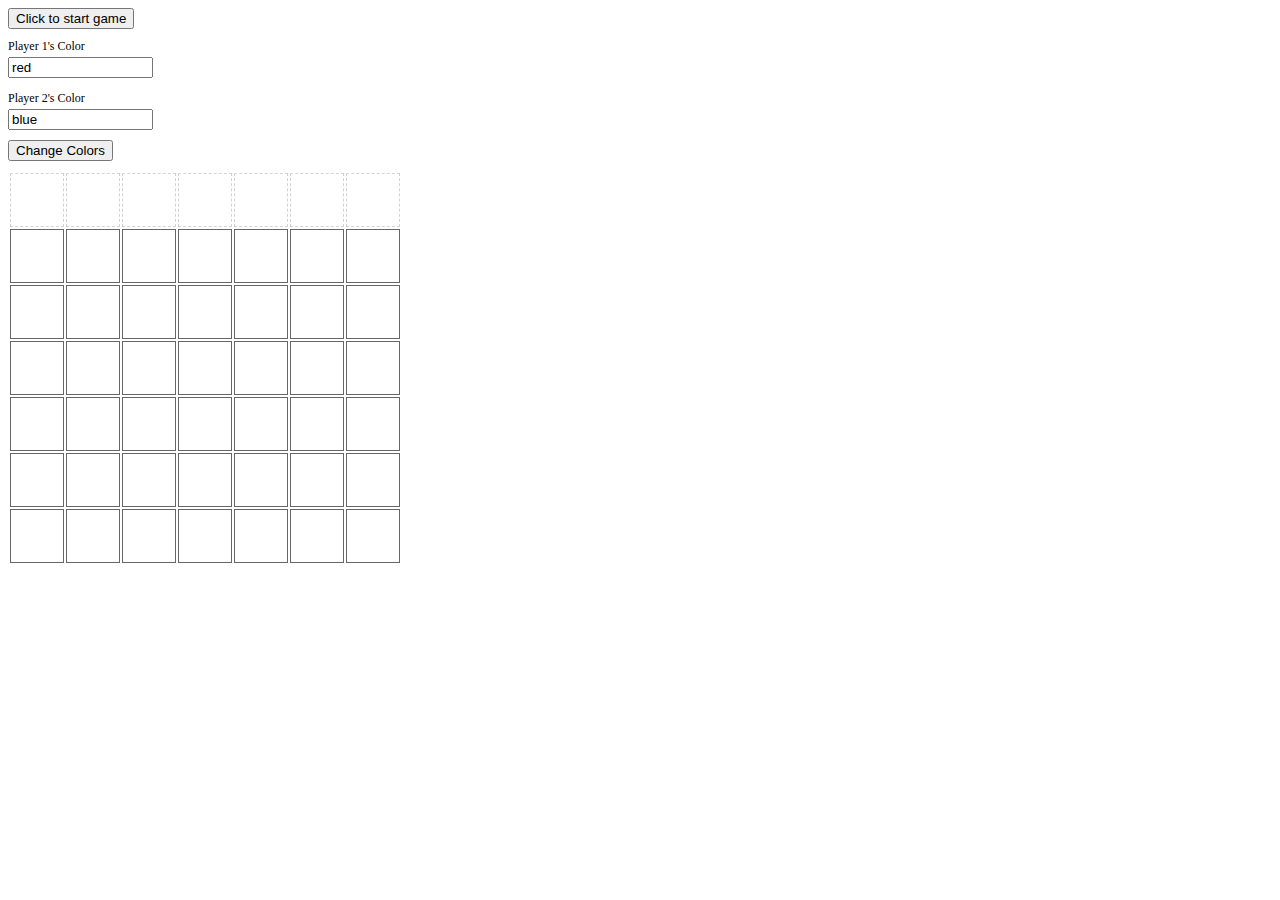
<file: Unit12/Unit12-2/connect-four-oo/index.html>
<!doctype html>
<head>
  <title>Connect 4</title>
  <link href="connect4.css" rel="stylesheet">
</head>
<body>
<div class="form-div">
  <form action="" id="input-form" >
    <label for="ply1">Player 1's Color</label>
    <input type="text"   value="red" size = "15" name="player1color" id="ply1">
    <label for="ply2">Player 2's Color</label>
    <input type="text"   value= "blue" size = "15" name="player2color" id="ply2">
    <input type="submit" value="Change Colors">
  </form>
</div>
<div id="game">
  <table id="board"></table>
</div>

<script src="connect4.js"></script>

</body>
</html>
</file>
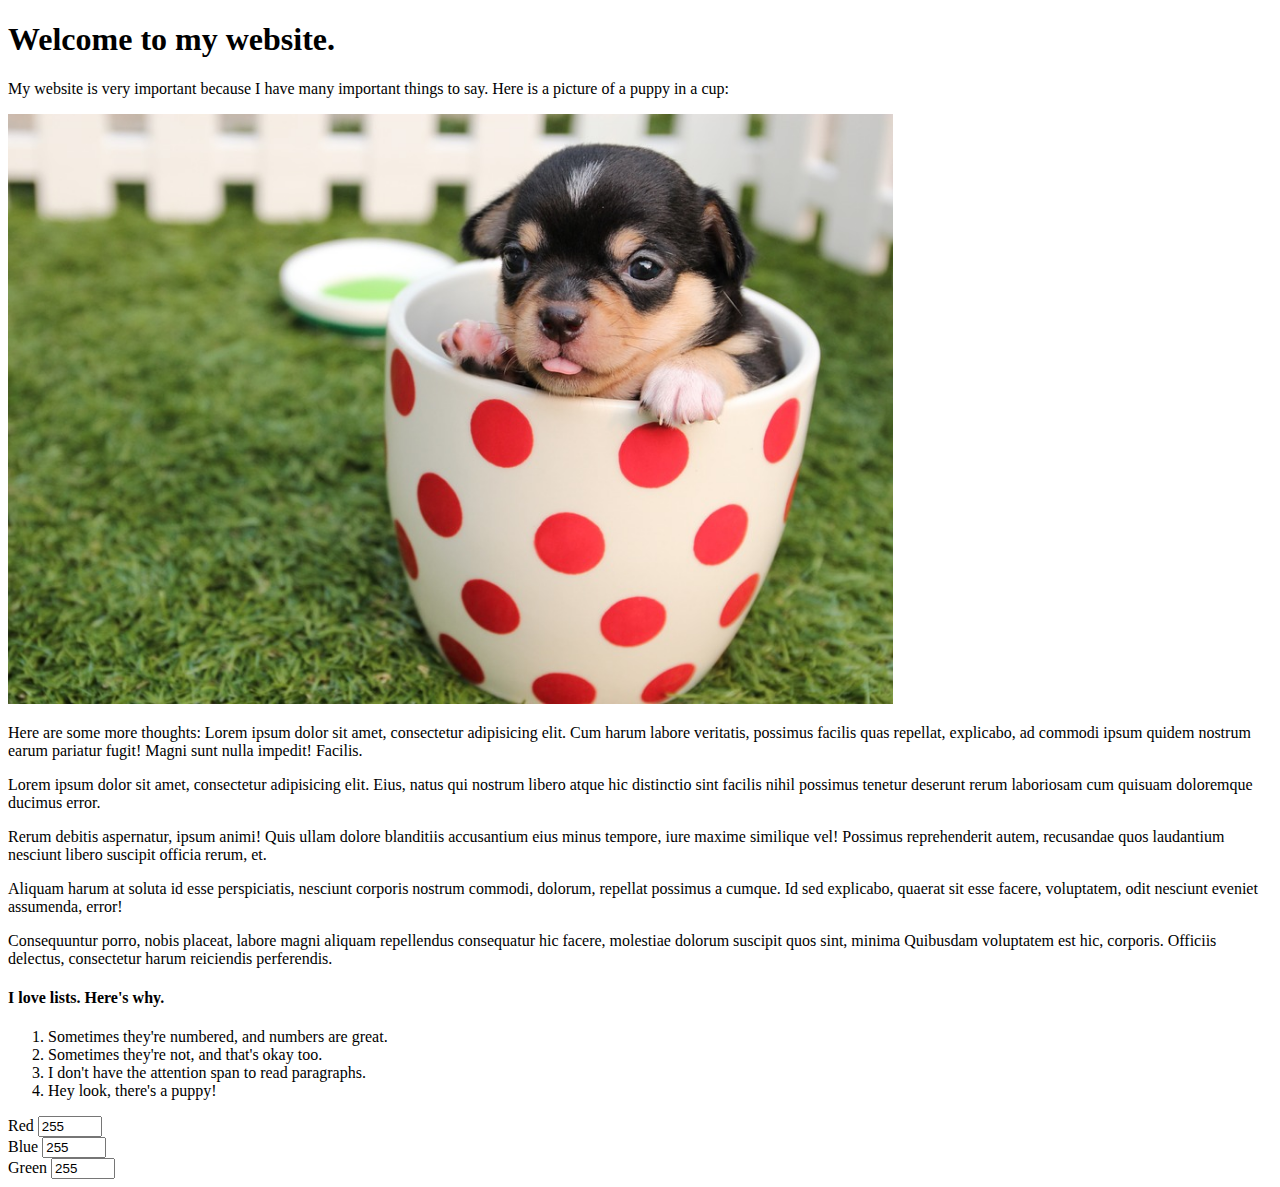
<file: Unit13/Unit13-1/jquery-dom/index.html>
<!DOCTYPE html>
<html lang="en">
  <head>
    <meta charset="UTF-8" />
    <title>Document</title>
    <!-- <link rel="stylesheet"
        href="https://unpkg.com/bootstrap/dist/css/bootstrap.css"> -->
    <link
      rel="stylesheet"
      href="https://cdn.jsdelivr.net/npm/bootstrap@4.5.3/dist/css/bootstrap.min.css"
      integrity="sha384-TX8t27EcRE3e/ihU7zmQxVncDAy5uIKz4rEkgIXeMed4M0jlfIDPvg6uqKI2xXr2"
      crossorigin="anonymous"
    />
    <style>
      img {
        max-width: 70%;
      }

      .image-center {
        display: block;
        margin: 10px auto;
      }
    </style>
  </head>

  <body>
    <div class="container">
      <h1 id="title" class="text-center">Welcome to my website.</h1>
      <div class="row">
        <article class="col-sm-8">
          <p>
            My website is very important because I have many important things to
            say. Here is a picture of a puppy in a cup:
          </p>
          <img src="pup-in-cup.jpg" alt="Puppy in Cup" />
          <p>
            Here are some more thoughts: Lorem ipsum dolor sit amet, consectetur
            adipisicing elit. Cum harum labore veritatis, possimus facilis quas
            repellat, explicabo, ad commodi ipsum quidem nostrum earum pariatur
            fugit! Magni sunt nulla impedit! Facilis.
          </p>
          <p>
            Lorem ipsum dolor sit amet, consectetur adipisicing elit. Eius,
            natus qui nostrum libero atque hic distinctio sint facilis nihil
            possimus tenetur deserunt rerum laboriosam cum quisuam doloremque
            ducimus error.
          </p>
          <p>
            Rerum debitis aspernatur, ipsum animi! Quis ullam dolore blanditiis
            accusantium eius minus tempore, iure maxime similique vel! Possimus
            reprehenderit autem, recusandae quos laudantium nesciunt libero
            suscipit officia rerum, et.
          </p>
          <p>
            Aliquam harum at soluta id esse perspiciatis, nesciunt corporis
            nostrum commodi, dolorum, repellat possimus a cumque. Id sed
            explicabo, quaerat sit esse facere, voluptatem, odit nesciunt
            eveniet assumenda, error!
          </p>
          <p>
            Consequuntur porro, nobis placeat, labore magni aliquam repellendus
            consequatur hic facere, molestiae dolorum suscipit quos sint, minima
            Quibusdam voluptatem est hic, corporis. Officiis delectus,
            consectetur harum reiciendis perferendis.
          </p>
        </article>
        <aside class="col-sm-4">
          <h4>I love lists. Here's why.</h4>
          <ol>
            <li>Sometimes they're numbered, and numbers are great.</li>
            <li>Sometimes they're not, and that's okay too.</li>
            <li>I don't have the attention span to read paragraphs.</li>
            <li>Hey look, there's a puppy!</li>
          </ol>
        </aside>
      </div>
      <div class="row mb-5">
        <div class="col-sm-4">
          Red
          <input
            class="form-control"
            type="number"
            min="0"
            max="255"
            value="255"
          />
        </div>
        <div class="col-sm-4">
          Blue
          <input
            class="form-control"
            type="number"
            min="0"
            max="255"
            value="255"
          />
        </div>
        <div class="col-sm-4">
          Green
          <input
            class="form-control"
            type="number"
            min="0"
            max="255"
            value="255"
          />
        </div>
      </div>
    </div>
    <!-- <script src="https://code.jquery.com/jquery-3.3.1.js"></script> -->

    <script
      src="https://code.jquery.com/jquery-3.5.1.slim.min.js"
      integrity="sha384-DfXdz2htPH0lsSSs5nCTpuj/zy4C+OGpamoFVy38MVBnE+IbbVYUew+OrCXaRkfj"
      crossorigin="anonymous"
    ></script>
    <script
      src="https://cdn.jsdelivr.net/npm/popper.js@1.16.1/dist/umd/popper.min.js"
      integrity="sha384-9/reFTGAW83EW2RDu2S0VKaIzap3H66lZH81PoYlFhbGU+6BZp6G7niu735Sk7lN"
      crossorigin="anonymous"
    ></script>
    <script
      src="https://cdn.jsdelivr.net/npm/bootstrap@4.5.3/dist/js/bootstrap.min.js"
      integrity="sha384-w1Q4orYjBQndcko6MimVbzY0tgp4pWB4lZ7lr30WKz0vr/aWKhXdBNmNb5D92v7s"
      crossorigin="anonymous"
    ></script>
    <script>
      //                      Add your code here
      //^^^^^^^^^^^^^^^^^^^^^^^^^Exercise Code^^^^^^^^^^^^^^^^^^^^^^^^^^^^^^^^^^

      //** wait for DOM to be loaded
      $(function () {
        console.log("Let's get ready to party with jQuery");

        //** rest of exercise assumed to wait for DOM loaded also

        //** add class to img(s)
        $("article img").addClass("image-center");
        //** remove last paragraph
        $("p").last().remove();
        //** Set title font size to random number 0-100
        $("h1").css("font-size", Math.floor(Math.random() * 100 + 1));
        //** add item to list
        $("ol").append("<li>This LI added</li>");
        //** empty aside replace content with paragraph
        $("aside").html("<p>The list was unwanted. I am sorry.</p>");
        //** set event listener on grand parent of input control
        $(".row.mb-5").on("blur", ".form-control", function (event) {
          //** change body background color based on inout controls
          const valRed = $(".form-control").eq(0).val();
          const valGreen = $(".form-control").eq(1).val();
          const valBlue = $(".form-control").eq(2).val();
          $("body").css(
            "background-color",
            `rgb(${valRed},${valGreen},${valBlue})`
          );
        });
        //** remove image when clicked on
        $("img").on("click", function () {
          $(this).remove();
        });
      });
    </script>
  </body>
</html>
</file>
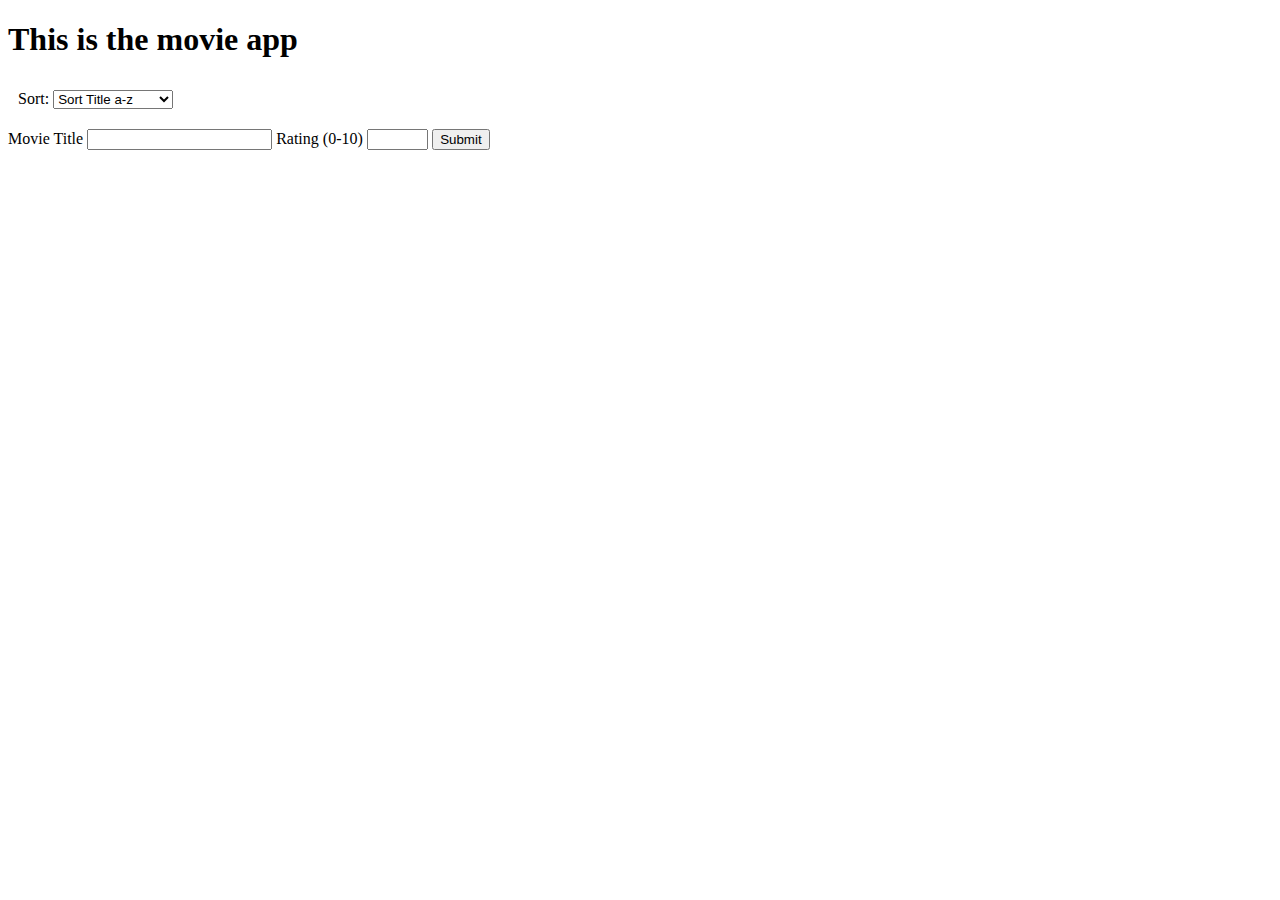
<file: Unit13/Unit13-1/movie-app/index.html>
<!DOCTYPE html>
<html lang="en">
  <head>
    <meta charset="UTF-8" />
    <meta name="viewport" content="width=device-width, initial-scale=1.0" />
    <link rel="stylesheet" href="style.css" />
    <title>Document</title>
  </head>
  <body>
    <h1>This is the movie app</h1>
    <div id="sort-warnings">
      <label for="sorts">Sort:</label>
      <select name="sorts" id="sorts">
        <option id="s1" value="TA">Sort Title a-z</option>
        <option id="s2" value="TD">Sort Title z-a</option>
        <option id="s3" value="RA">Sort Rating 0-10</option>
        <option id="s4" value="RD">Sort Rating 10-0</option>
      </select>
      <p id="warnings"></p>
    </div>
    <div class="form-container">
      <form id="movie-form">
        <label for="title">Movie Title</label>
        <input type="text" name="title" id="title" />
        <label for="rating">Rating (0-10)</label>
        <input type="number" name="rating" id="rating" style="width: 4em" />
        <input id="submit" type="submit" value="Submit" />
      </form>
    </div>
    <div class="movie-list"></div>
    <script src="https://ajax.googleapis.com/ajax/libs/jquery/3.1.0/jquery.min.js"></script>
    <script src="index2.js"></script>
  </body>
</html>
</file>
<file: Unit12/Unit12-2/connect-four-oo/connect4.css>
/* game board table */

#board td {
  width: 50px;
  height: 50px;
  border: solid 1px #666;
}

/* pieces are div within game table cells: draw as colored circles */

.piece {
  margin: 5px;
  width: 80%;
  height: 80%;
  border-radius: 50%;
}

.piece.p1 {
  background-color: red;
}

.piece.p2 {
  background-color: blue;
}

/* column-top is table row of clickable areas for each column */

#column-top td {
  border: dashed 1px lightgray;
}

#column-top td:hover {
  background-color: gold;
}
input {
  margin: 3px 6px 10px 0;
  display: block;
}
label {
  font-size: 0.75rem;
}
</file>
<file: Unit13/Unit13-1/movie-app/style.css>
span {
  width: 200px;
  display: inline-block;
}
button {
  margin: 0 4px 0 4px;
}
p {
  display: inline;
  width: 200px;
}
#sort-warnings {
  margin: 0 0 10px 0;
  padding: 10px;
}
.movie-list {
  margin-top: 10px;
}
</file>
